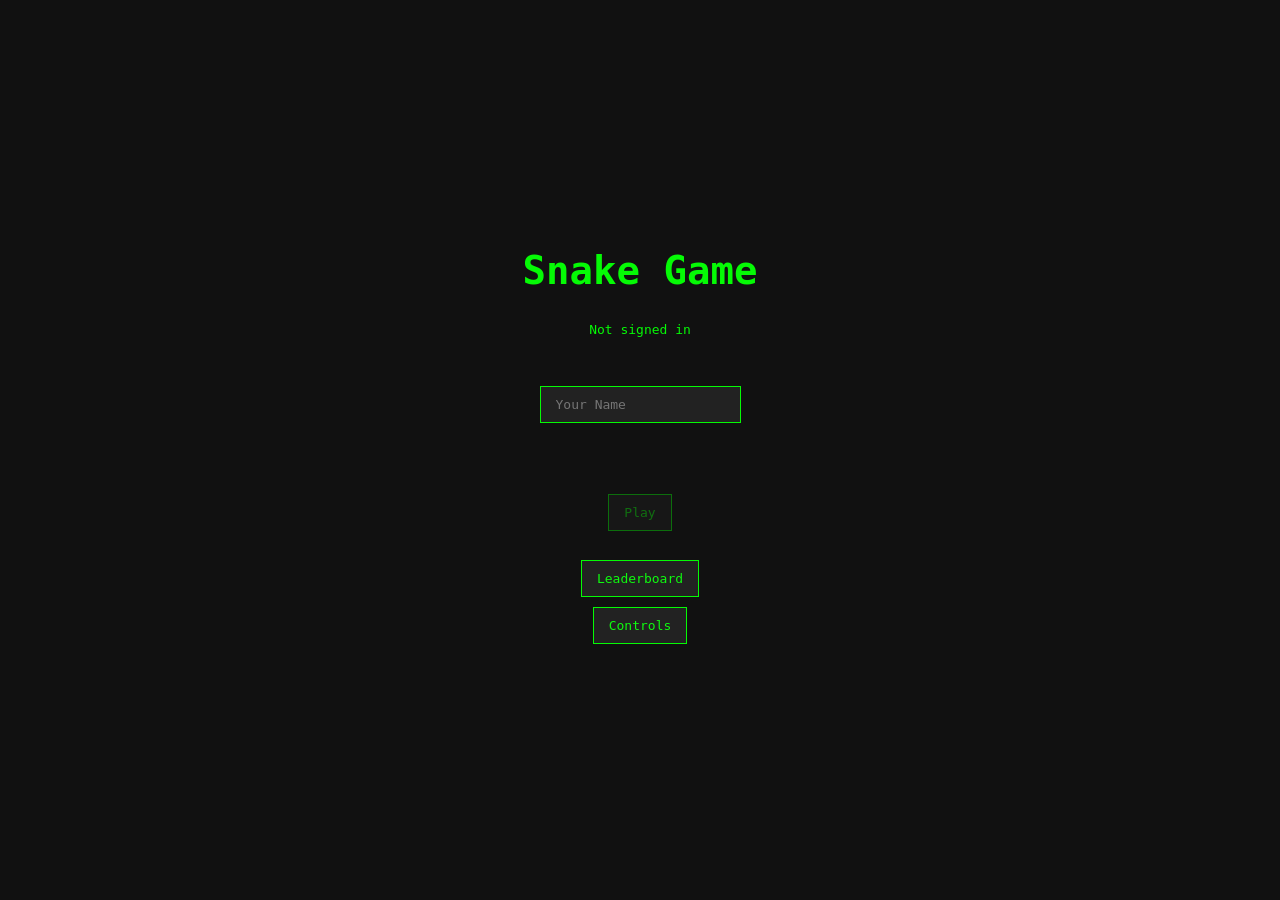
<file: public/index.html>
<!DOCTYPE html>
<html lang="en">
<head>
  <meta charset="UTF-8" />
  <title>Snake Game</title>

  <!-- Styles -->
  <link rel="stylesheet" href="styles.css" />

  <!-- Google Identity Services (muss vor vertical_snake_game.js geladen sein) -->
  <script src="https://accounts.google.com/gsi/client" defer></script>
</head>
<body>

  <div id="startScreen">
    <h1>Snake Game</h1>

    <!-- Google-Login + Button -->
    <p id="authStatus" aria-live="polite">Not signed in</p>
    <div class="g_id_signin" data-type="standard"></div>

    <input id="playerName" placeholder="Your Name" />
    <br /><br />
    <button id="playButton" disabled>Play</button>
    <button id="leaderboardButton">Leaderboard</button>
  </div>

  <p id="playerNameDisplay"></p>

  <!-- ▸ Game-Screen ----------------------------------------------- -->
  <div id="gameScreen" style="display:none;">
    <canvas id="gameCanvas" width="600" height="650"></canvas>
    <div id="levelDisplay">Level: 1</div>
    <div id="scoreDisplay">Score: 0</div>
  </div>

  <!-- ▸ Leaderboard --------------------------------------------------- -->
  <div id="leaderboard" style="display:none;">
    <button id="closeLeaderboard">×</button>
    <h2>Leaderboard</h2>
    <ol id="leaderboardList"></ol>
  </div>
  <button id="controlsButton">Controls</button>

<!-- Controls Popup -->
<div id="controlsModal" class="modal" style="display:none;">
  <div class="modal-content">
    <button id="closeControls" class="close-btn" aria-label="Close Controls">×</button>
    <h2>Controls</h2>
    <ul>
      <li><strong>Move Left:</strong> Arrow Left or A</li>
      <li><strong>Move Right:</strong> Arrow Right or D</li>
      <li><strong>Tip:</strong> Holding the key moves faster</li>
    </ul>
  </div>
</div>

  <script src="vertical_snake_game.js"></script>
</body>
</html>
</file>
<file: public/styles.css>
html,
body {
  margin: 0;
  background: #111;
  color: rgb(5, 250, 5);
  font-family: monospace;
  display: flex;
  flex-direction: column;
  align-items: center;
  justify-content: center;
  min-height: 100vh;
  overflow: hidden;
  user-select: none;
  text-align: center;
}

header {
  margin-bottom: 2rem; 
}

h1 {
  margin: 0;
  font-size: 3rem;
  line-height: 1;
}

#startScreen {
  display: flex;
  flex-direction: column;
  align-items: center;
  gap: 1.4rem;               
  width: 100%;
  max-width: 320px;
}

#auth {
  display: flex;
  flex-direction: column;
  align-items: center;
  gap: 0.8rem;
  margin-block: 0.5rem 1.2rem;
}

.status {
  font-weight: 600;
  margin: 0;
  min-height: 1.3em;
}

.status.signedIn {
  color: rgb(15, 250, 15);
}

.g_id_signin {
  width: 100%;
}

.g_id_signin > div {
  width: 100%;
  max-width: 260px;
  margin: 0 auto;
  filter: hue-rotate(95deg) saturate(2) brightness(1.1);
  border-radius: 4px;
}
input,
button {
  background: #222;
  color: rgb(15, 250, 15);
  border: 1px solid rgb(5, 250, 5);
  padding: 10px 15px;
  font-size: 1em;
  font-family: monospace;
}

input[type="text"] {
  width: 100%;
  box-sizing: border-box;
}

button {
  cursor: pointer;
  transition: 0.3s, color 0.3s;
  margin: 5px;
}

button:hover:not([disabled]) {
  background: rgb(5, 250, 5);
  color: #111;
}

button[disabled] {
  opacity: 0.4;
  cursor: not-allowed;
}

.controls {
  display: flex;
  justify-content: center;
  gap: 1rem;
  flex-wrap: wrap;
}

/* Game */
#gameScreen {
  display: none;
  position: relative;
}

canvas {
  background: #222;
  border: 2px solid #fff;
  display: block;
  margin: 0 auto;
}

#playerNameDisplay {
  position: absolute;
  top: 10px;
  width: 100%;
  text-align: center;
  font-size: 1.5em;
}

#levelDisplay,
#scoreDisplay {
  position: absolute;
  bottom: 10px;
  font-size: 1em;
}

#levelDisplay {
  left: 10px;
}

#scoreDisplay {
  right: 10px;
}

/* Leaderboard Overlay */
#leaderboard {
  position: fixed;
  top: 50%;
  left: 50%;
  transform: translate(-50%, -50%);
  background: #222;
  border: 2px solid rgb(5, 250, 5);
  padding: 20px;
  width: 260px;
  max-height: 80vh;
  overflow-y: auto;
  z-index: 100;
  display: none;
}

#closeLeaderboard {
  position: absolute;
  top: -12px;
  right: -12px;
  background: none;
  border: none;
  color: rgb(15, 250, 15);
  font-size: 1.2em;
  cursor: pointer;
}

.visually-hidden {
  position: absolute !important;
  width: 1px;
  height: 1px;
  padding: 0;
  margin: -1px;
  overflow: hidden;
  clip: rect(0, 0, 0, 0);
  white-space: nowrap;
  border: 0;
}

[hidden] {
  display: none !important;
}

/* Controls Overlay */

#controlsModal {
  position: fixed;
  top: 60%;
  left: 50%;
  transform: translate(-50%, -50%);
  background: #222;
  border: 2px solid rgb(5, 250, 5);
  padding: 18px 20px 16px;
  width: 260px;
  max-width: 90vw;
  z-index: 110;          
  display: none;    
  text-align: left;
  box-shadow: 0 12px 40px rgba(0,0,0,0.45);
}

#controlsModal h2 {
  margin: 0 0 10px 0;
  font-size: 1.2rem;
  color: rgb(5, 250, 5);
}

#controlsModal ul {
  margin: 0;
  padding-left: 18px;
  line-height: 1.4;
}

#closeControls {
  position: absolute;
  top: -12px;
  right: -12px;
  background: none;
  border: none;
  color: rgb(15, 250, 15);
  font-size: 1.2em;
  cursor: pointer;
}
#controlsButton {
  margin: 5px;
}
</file>
